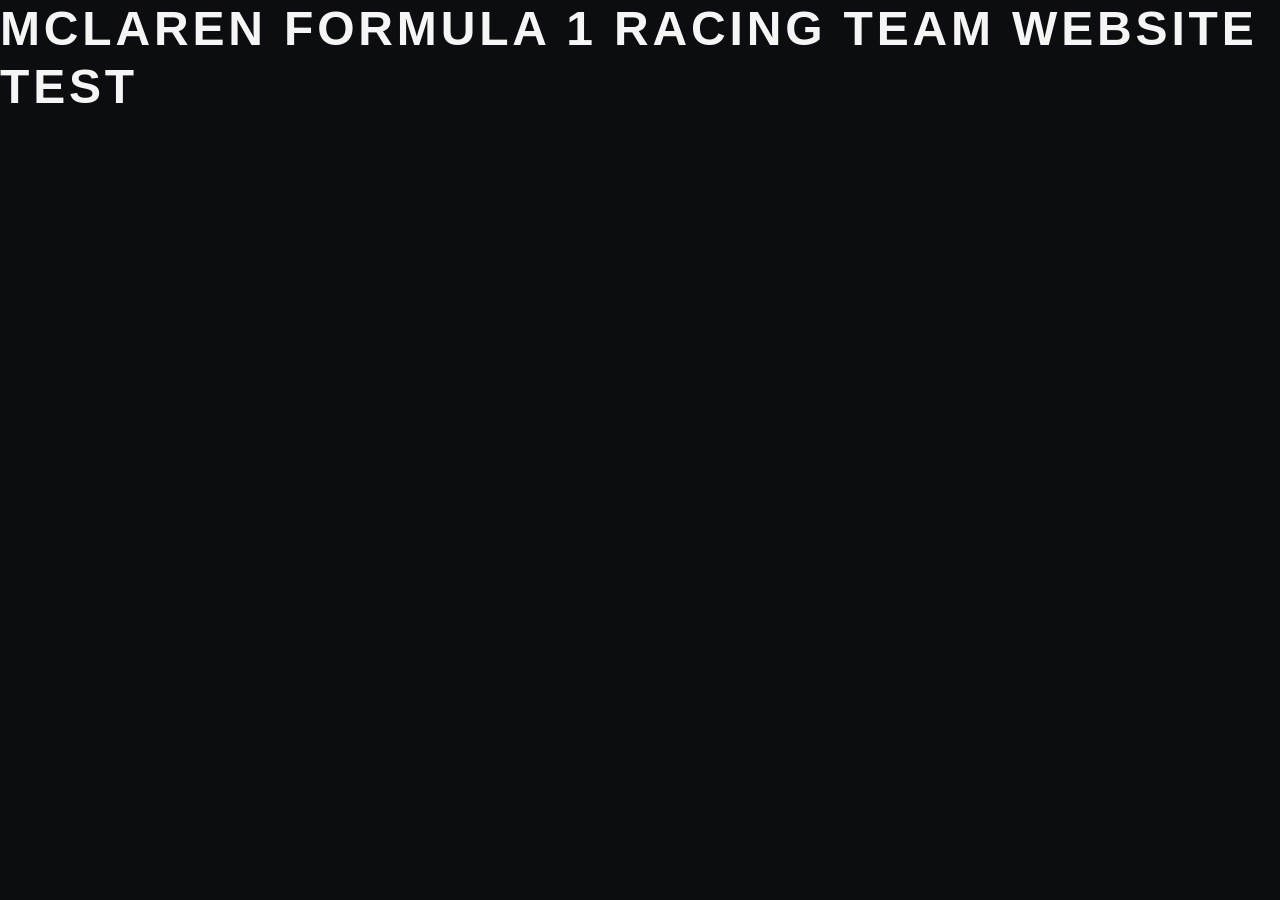
<file: about.html>
<!DOCTYPE html>
<html lang="en">
<head>
    <meta charset="UTF-8">
    <meta name="viewport" content="width=device-width, initial-scale=1.0">
    <title>MCLAREN FORMULA 1 RACING TEAM WEBSITE TEST</title>
</head>
<body>
        <header>
            <link rel="stylesheet" href="style.css">
            <h1>MCLAREN FORMULA 1 RACING TEAM WEBSITE TEST</h1>
        </header>
</body>
</html>
</file>
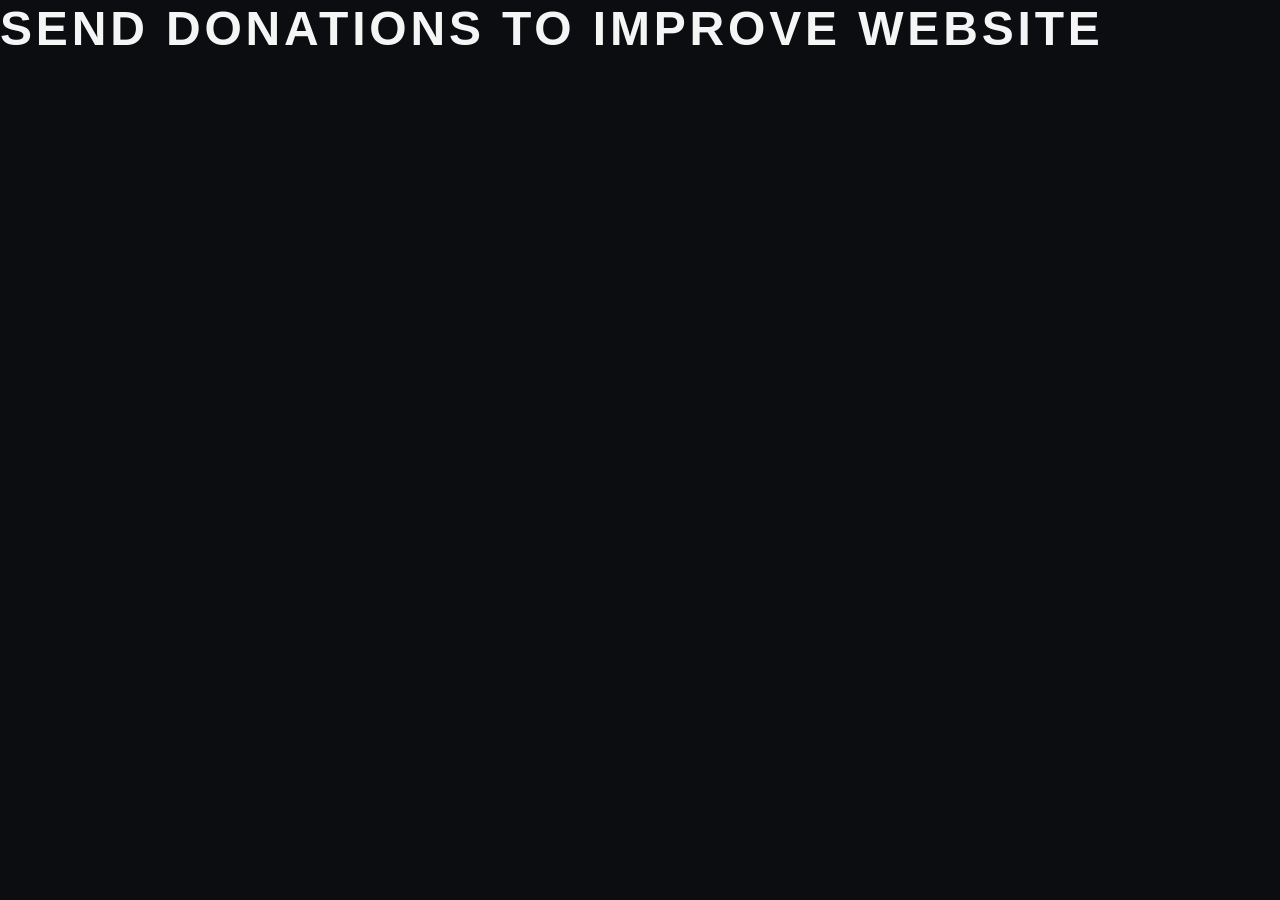
<file: Support.html>
<!DOCTYPE html>
<html lang="en">
<head>
    <meta charset="UTF-8">
    <meta name="viewport" content="width=device-width, initial-scale=1.0">
    <title>SEND MONEY</title>
</head>
<body>
        <header>
            <link rel="stylesheet" href="style.css">
            <h1>SEND DONATIONS TO IMPROVE WEBSITE</h1>
        </header>
</body>
</html>
</file>
<file: style.css>
:root {

    --color-background: #0b0d10;
    --color-surface: #15191e;
    --color-surface-light: #20262d;
    --color-primary: #ff8700;
    --color-primary-hover: #ff9f2f;
    --color-text: #f5f5f5;
    --color-text-muted: #d1d5db;
    --color-border: #454c54;
    --color-focus: #ffd166;
    --color-footer: #07090b;

    --space-1: 0.25rem;
    --space-2: 0.5rem;
    --space-3: 0.75rem;
    --space-4: 1rem;
    --space-5: 1.5rem;
    --space-6: 2rem;
    --space-7: 3rem;
    --space-8: 4rem;
    --space-9: 6rem;

    --text-xs: 0.75rem;
    --text-sm: 0.875rem;
    --text-base: 1rem;
    --text-lg: 1.25rem;
    --text-xl: 1.5rem;
    --text-2xl: 2rem;
    --text-3xl: 3rem;

    --max-width: 1100px;
    --radius-sm: 0.4rem;
    --radius-md: 0.75rem;
    --shadow: 0 10px 30px rgb(0 0 0 / 0.35);
    --transition: 180ms ease;
}


* {
    box-sizing: border-box;
}

html {
    scroll-behavior: smooth;
}

body {
    margin: 0;
    background-color: var(--color-background);
    color: var(--color-text);
    font-family:
        Arial,
        Helvetica,
        sans-serif;
    font-size: var(--text-base);
    line-height: 1.6;
}

img {
    display: block;
    max-width: 100%;
}

a {
    color: inherit;
}


.container {
    width: min(90%, var(--max-width));
    margin-inline: auto;
}


h1,
h2,
h3 {
    margin-top: 0;
    line-height: 1.2;
}

h1 {
    margin-bottom: 0;
    color: var(--color-text);
    font-size: clamp(2.25rem, 6vw, var(--text-3xl));
    font-weight: 900;
    letter-spacing: 0.08em;
}

h2 {
    margin-bottom: var(--space-6);
    color: var(--color-primary);
    font-size: var(--text-2xl);
    font-weight: 800;
    text-transform: uppercase;
}

h3 {
    margin: var(--space-5) 0;
    color: var(--color-text);
    font-size: var(--text-xl);
}

p {
    color: var(--color-text-muted);
}


.site-header {
    padding: var(--space-6) 0;
    background:
        linear-gradient(
            135deg,
            #171b20,
            #080a0d
        );
    border-bottom: 4px solid var(--color-primary);
    text-align: center;
}


.site-nav {
    background-color: var(--color-surface);
    border-bottom: 1px solid var(--color-border);
}

.nav-container {
    display: flex;
    align-items: center;
    justify-content: center;
    gap: var(--space-7);
}

.site-nav a {
    display: block;
    padding: var(--space-4) var(--space-3);
    color: var(--color-text);
    font-weight: 700;
    text-decoration: none;
    transition:
        color var(--transition),
        background-color var(--transition);
}

.site-nav a:hover {
    background-color: var(--color-primary);
    color: #111111;
}

.site-nav a:focus-visible {
    outline: 3px solid var(--color-focus);
    outline-offset: -3px;
    background-color: var(--color-primary);
    color: #111111;
}


main {
    padding: var(--space-9) 0;
}

.driver-section {
    display: flex;
    justify-content: center;
}


.driver-card {
    width: 100%;
    max-width: 850px;
    padding: var(--space-7);
    background-color: var(--color-surface);
    border: 1px solid var(--color-border);
    border-top: 5px solid var(--color-primary);
    border-radius: var(--radius-md);
    box-shadow: var(--shadow);
}

.driver-card h2 {
    text-align: center;
}

.team-image,
.driver-image {
    width: 100%;
    height: auto;
    object-fit: cover;
    border-radius: var(--radius-sm);
    border: 1px solid var(--color-border);
}

.team-image {
    max-height: 450px;
    margin-bottom: var(--space-6);
}

.driver-image {
    max-width: 500px;
    margin: 0 auto;
}

.driver-image:hover,
.team-image:hover {
    border-color: var(--color-primary);
}




.table-wrapper {
    width: 100%;
    overflow-x: auto;
    margin-top: var(--space-5);
}

table {
    width: 100%;
    border-collapse: collapse;
    background-color: var(--color-surface-light);
}

caption {
    margin-bottom: var(--space-3);
    color: var(--color-text);
    font-size: var(--text-lg);
    font-weight: 700;
    text-align: left;
}

th,
td {
    padding: var(--space-4);
    border: 1px solid var(--color-border);
    text-align: center;
}

th {
    background-color: var(--color-primary);
    color: #111111;
    font-weight: 800;
}

td {
    color: var(--color-text);
    font-weight: 700;
}

tbody tr:hover {
    background-color: #303840;
}



.site-footer {
    padding: var(--space-6) 0;
    background-color: var(--color-footer);
    border-top: 1px solid var(--color-border);
    text-align: center;
}

.site-footer p {
    margin: 0;
    color: var(--color-text-muted);
    font-size: var(--text-sm);
}




@media (max-width: 600px) {
    .nav-container {
        flex-direction: column;
        gap: 0;
    }

    .site-nav a {
        width: 100%;
        padding: var(--space-3);
        text-align: center;
    }

    main {
        padding: var(--space-7) 0;
    }

    .driver-card {
        padding: var(--space-5);
    }

    h2 {
        font-size: var(--text-xl);
    }

    .driver-image {
        max-width: 100%;
    }
}

@media (prefers-reduced-motion: reduce) {
    html {
        scroll-behavior: auto;
    }

    *,
    *::before,
    *::after {
        transition: none !important;
    }
}
</file>
